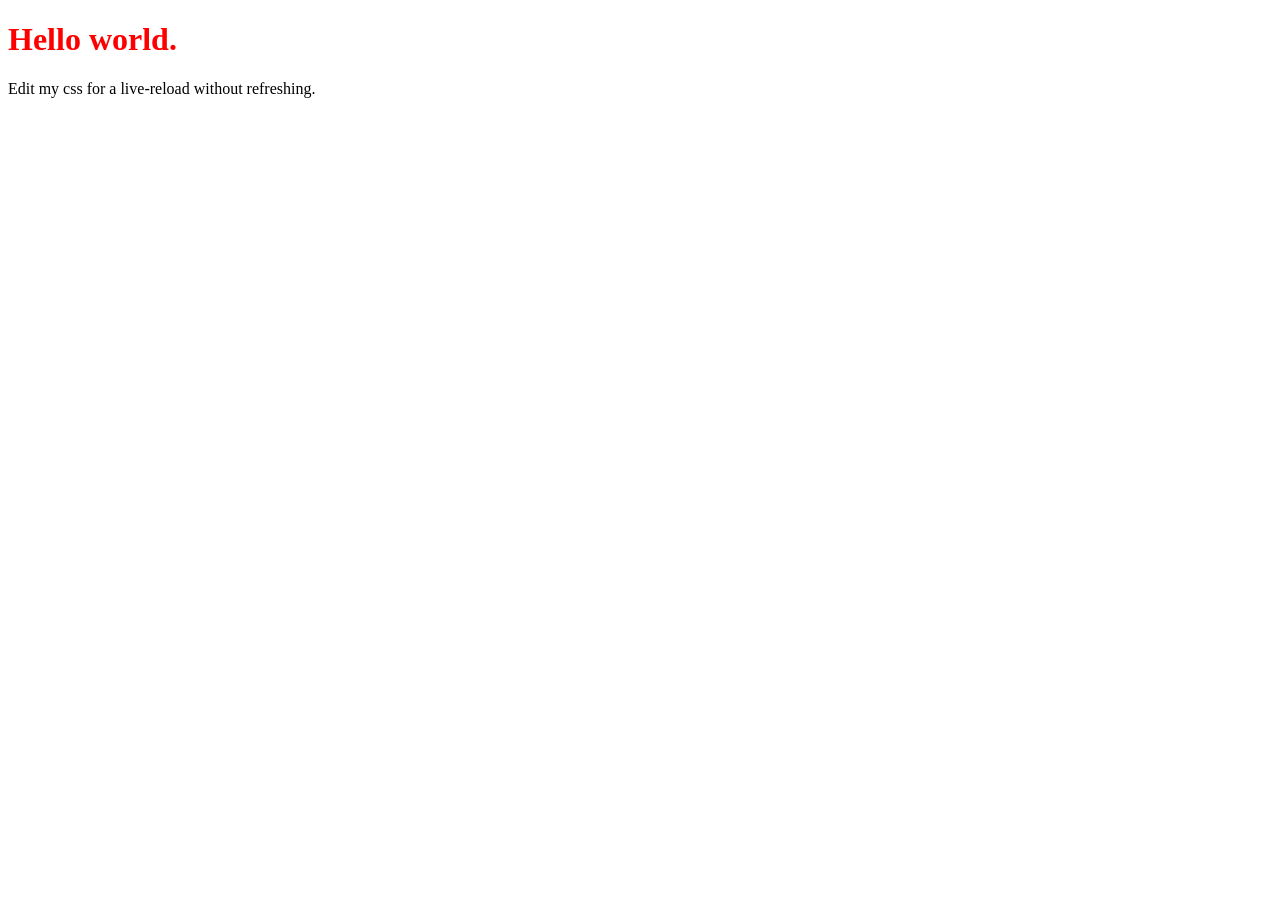
<file: slides/.avance2-build/node_modules/live-server/test/data/index.html>
<!DOCTYPE html>
<html lang="en">
<head>
	<meta charset="UTF-8">
	<title>Live-server Test Page</title>
	<link rel="stylesheet" href="style.css" />
</head>
<body>
	<h1>Hello world.</h1>
	<p>Edit my css for a live-reload without refreshing.</p>
</body>
</html>
</file>
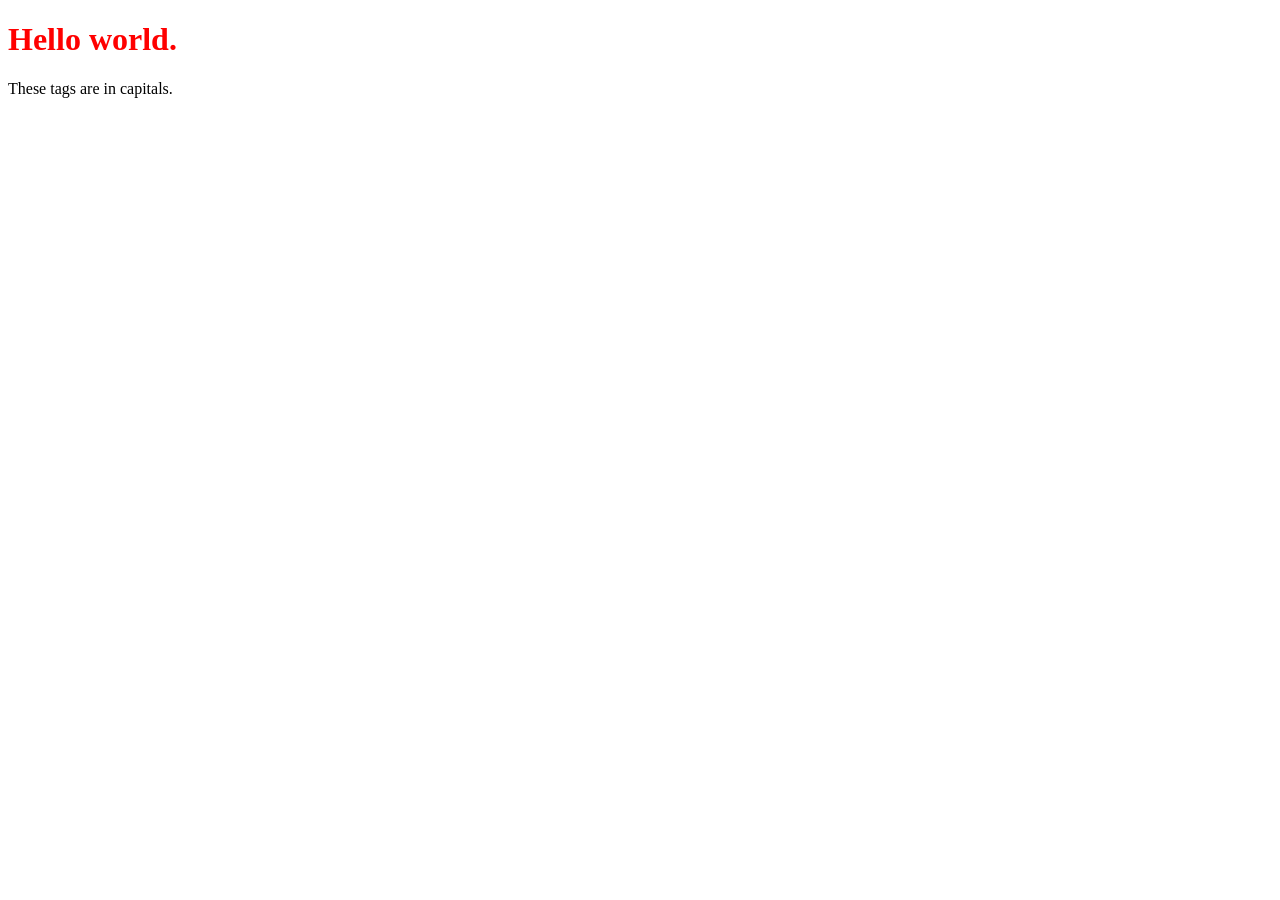
<file: slides/.avance2-build/node_modules/live-server/test/data/index-caps.htm>
<!DOCTYPE HTML PUBLIC "-//W3C//DTD HTML 4.01//EN"
            "http://www.w3.org/TR/html4/strict.dtd">
<HTML lang="en">
<HEAD>
  <META http-equiv="Content-Type" content="text/html; charset=utf-8" >
	<TITLE>Live-server Test Page</TITLE>
	<LINK rel="stylesheet" href="style.css" >
</HEAD>
<BODY>
	<H1>Hello world.</H1>
	<P>These tags are in capitals.</P>
</BODY>
</HTML>
</file>
<file: slides/.avance2-build/node_modules/live-server/test/data/style.css>
h1 { color: red; }
</file>
